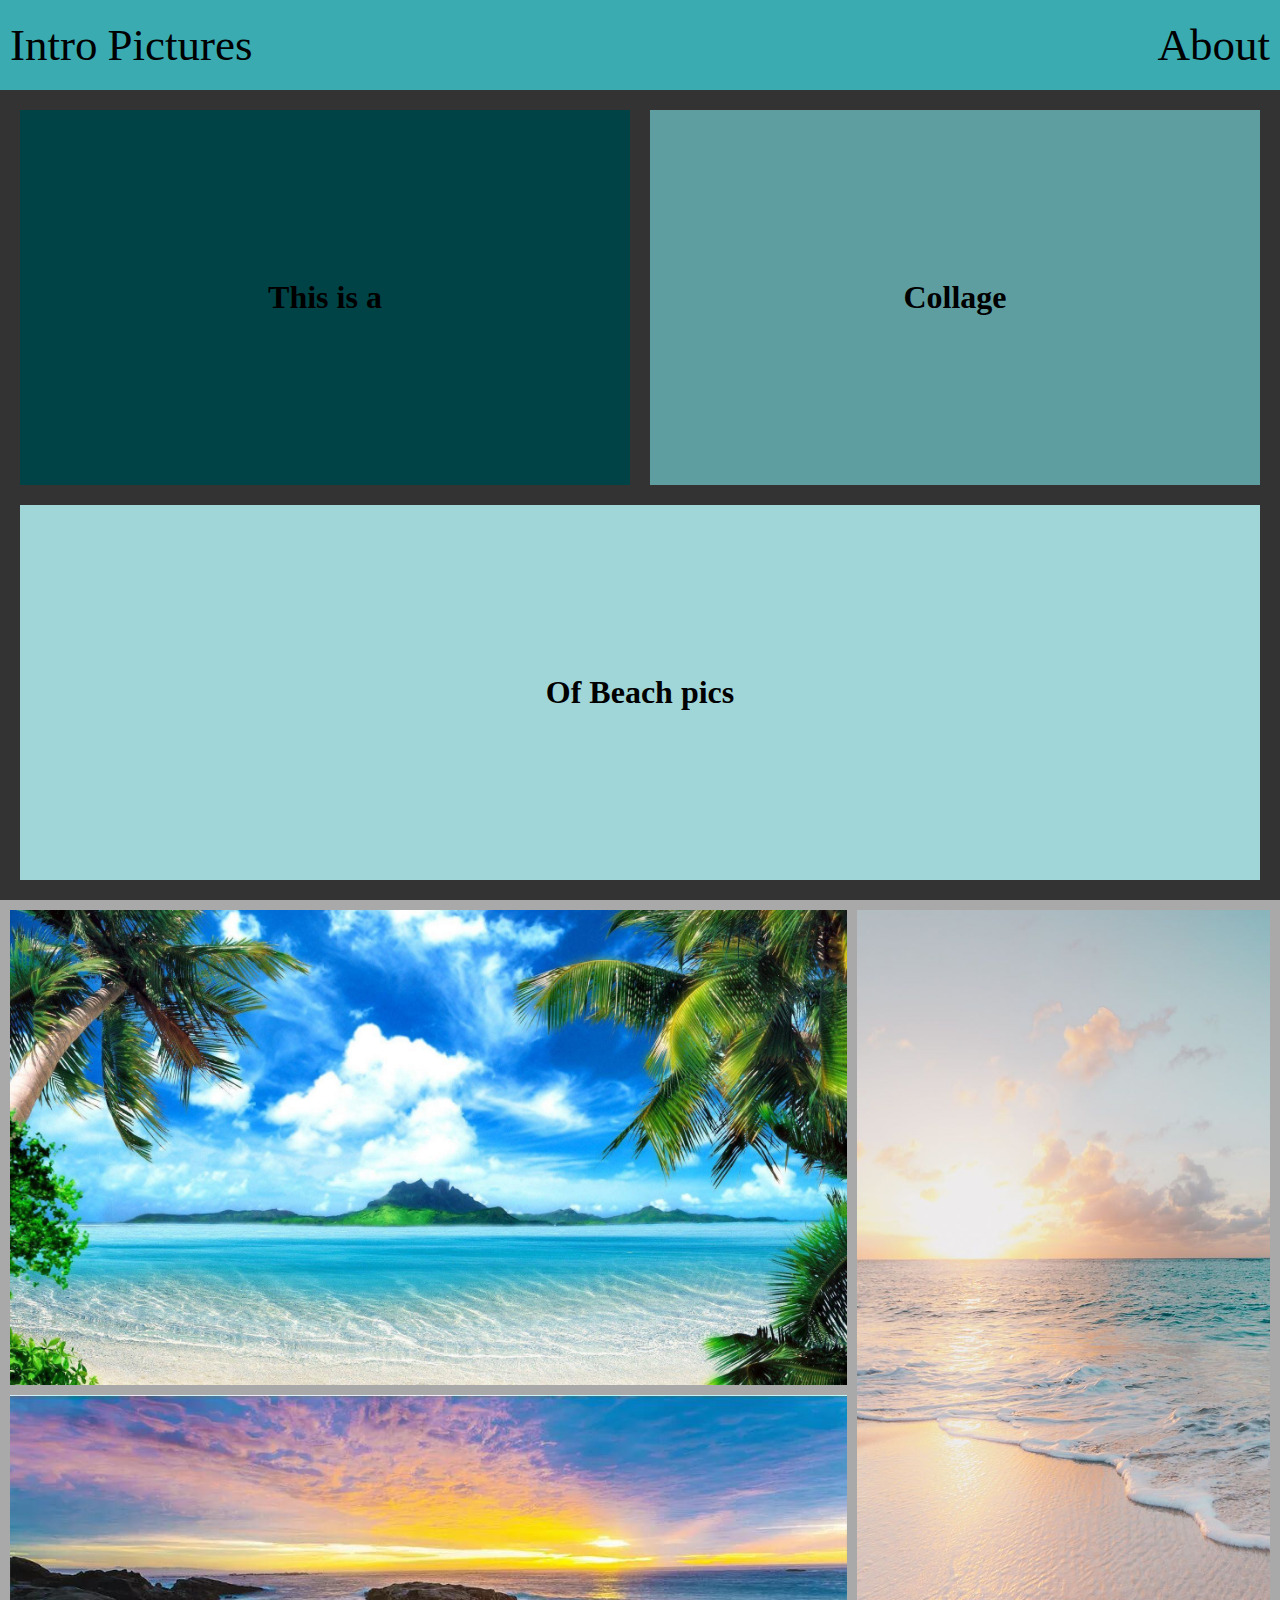
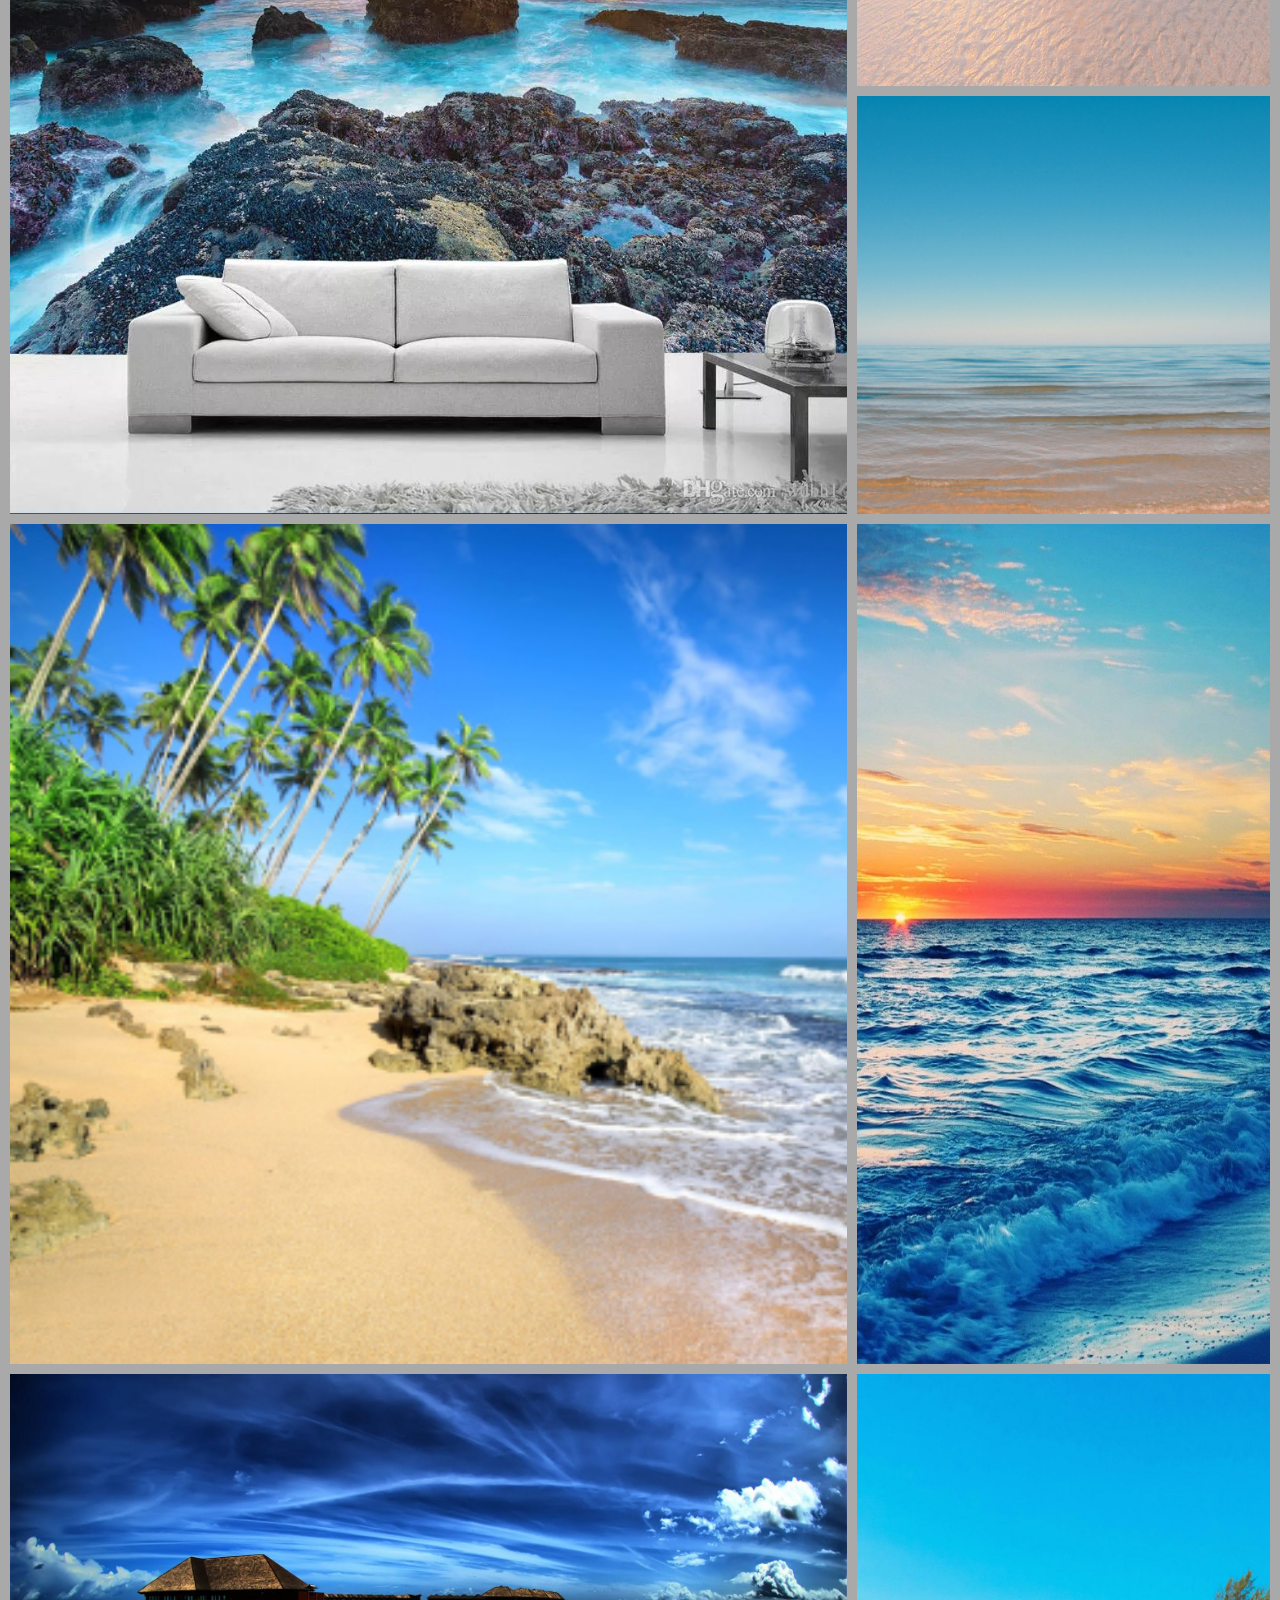
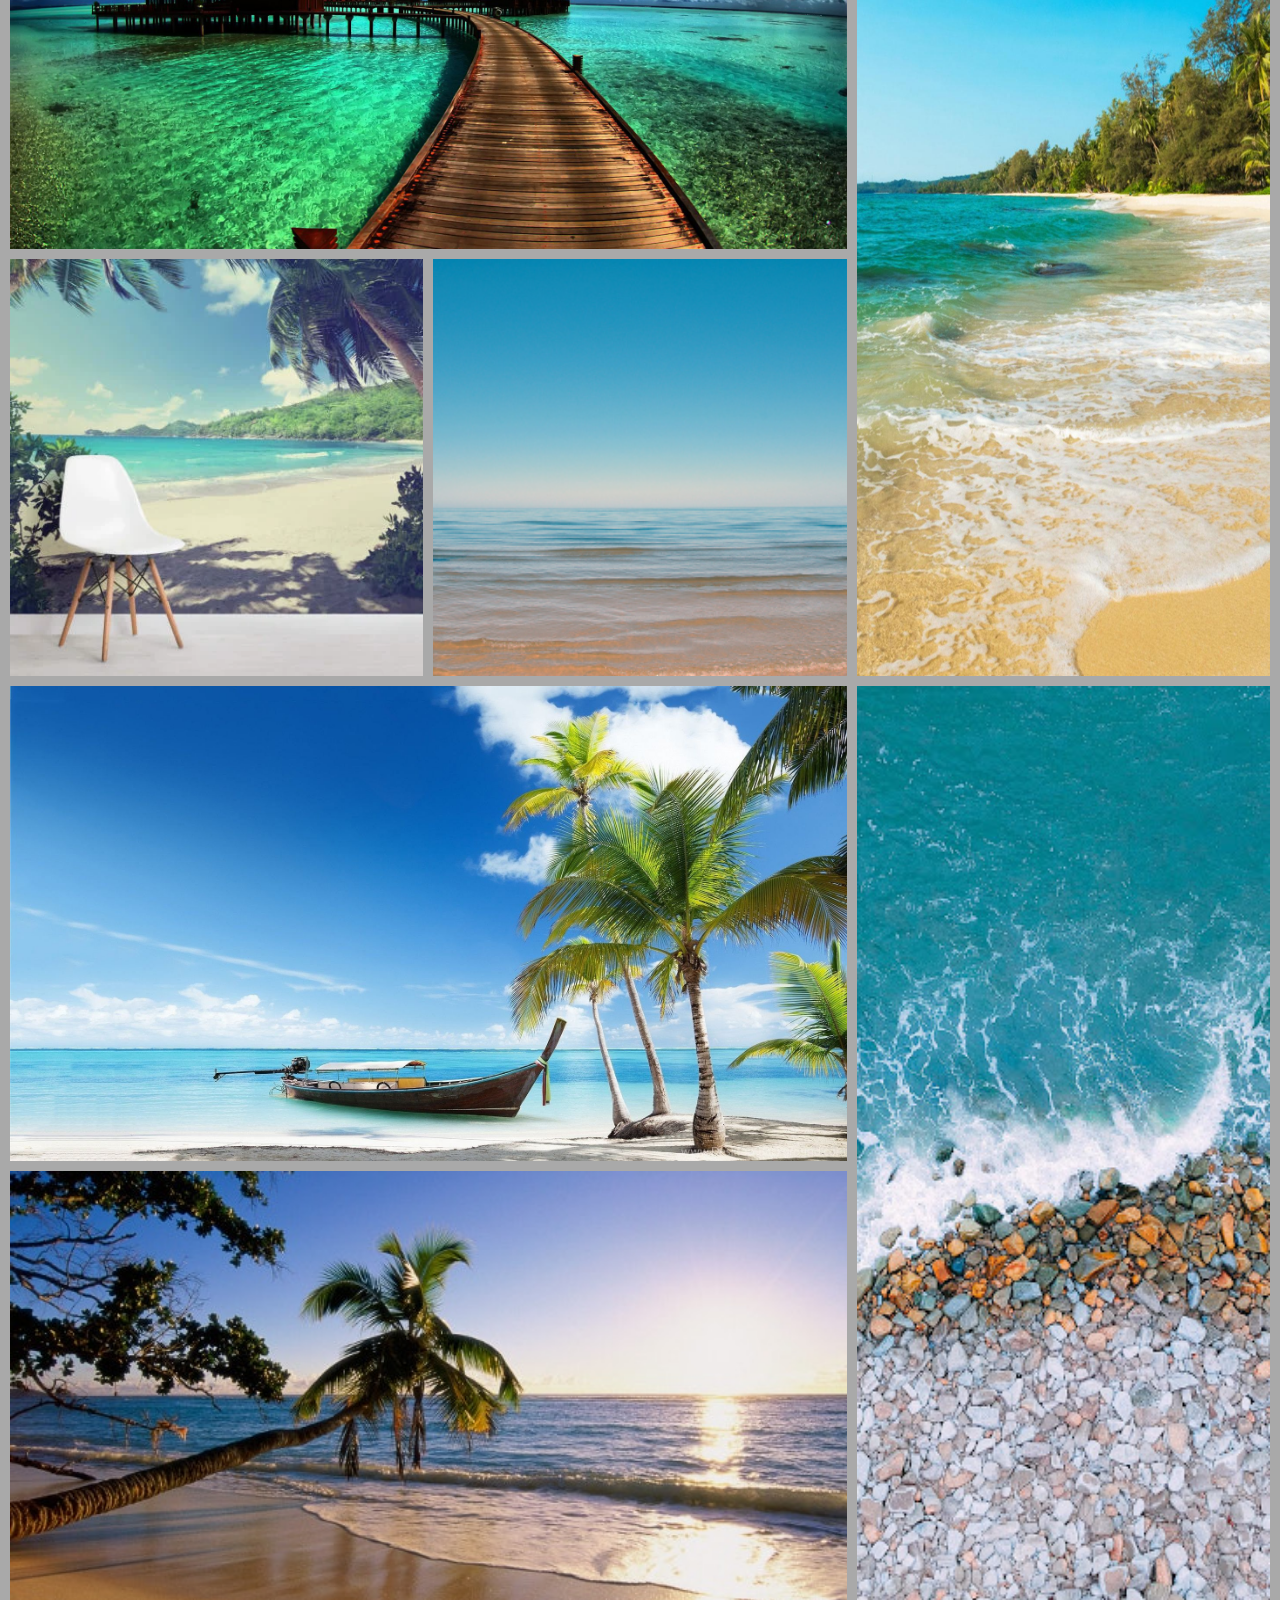
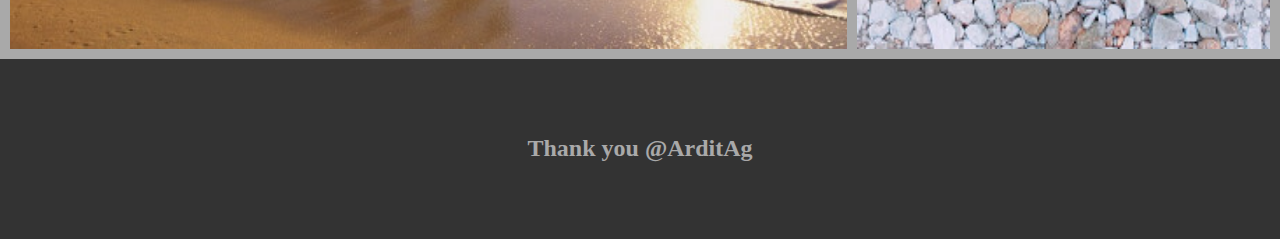
<file: grid_flexbox_sample/Grid_Flexbox.html>
<!DOCTYPE html>
<html>
    <head>
        <meta charset="UTF-8"/>
        <meta name="viewport" content="width=device-width, initial-scale=1.0"/>
        <link rel="stylesheet" href="Grid_Flexbox.css"/>
        <title>Grid & Flexbox</title>
    </head>
    <body>
        <header>
            <div class="hbox">Intro</div>
            <div class="hbox">Pictures</div>
            <div class="hbox">About</div>
        </header>
        <main>
            <div id="box1" class="box">
                <div class="inbox"><h1>This is a</h1></div>
            </div>
            <div id="box2" class="box">
                <div class="inbox"><h1>Collage</h1></div>
            </div>
            <div id="box3" class="box">
                <div class="inbox"><h1>Of Beach pics</h1></div>
            </div>
        </main>
        <div id="gallery">
            <div class="horizontal">
                <img src="images/beachhor1.jpg" alt="beach photo">
            </div>
            <div class="bigsquare">
                <img src="images/beachsq1.jpg" alt="beach photo">
            </div>
            <div class="vertical">
                <img src="images/beachver1.jpg" alt="beach photo">
            </div>
            <div class="smallsquare">
                <img src="images/beachsq2.jpg" alt="beach photo">
            </div>
            <div class="bigsquare">
                <img src="images/beachsq3.jpg" alt="beach photo">
            </div>
            <div class="vertical">
                <img src="images/beachver2.jpg" alt="beach photo">
            </div>
            <div class="horizontal">
                <img src="images/beachhor2.jpg" alt="beach photo">
            </div>
            
            <div class="vertical">
                <img src="images/beachver3.jpg" alt="beach photo">
            </div>
            <div class="smallsquare">
                <img src="images/beachsq4.jpg" alt="beach photo">
            </div>
            <div class="horizontal">
                <img src="images/beachhor3.jpg" alt="beach photo">
            </div>
            <div class="horizontal">
                <img src="images/beachhor4.jpg" alt="beach photo">
            </div>
            <div class="vertical">
                <img src="images/beachver4.jpg" alt="beach photo">
            </div>
            <div class="smallsquare">
                <img src="images/beachsq2.jpg" alt="beach photo">
            </div>
        </div>
        <footer>
            <div>
                <h2 style="display: inline;">Thank you </h2><h2 style="display: inline;">@ArditAg</h2>
            </div>
        </footer>
    </body>
</html>
</file>
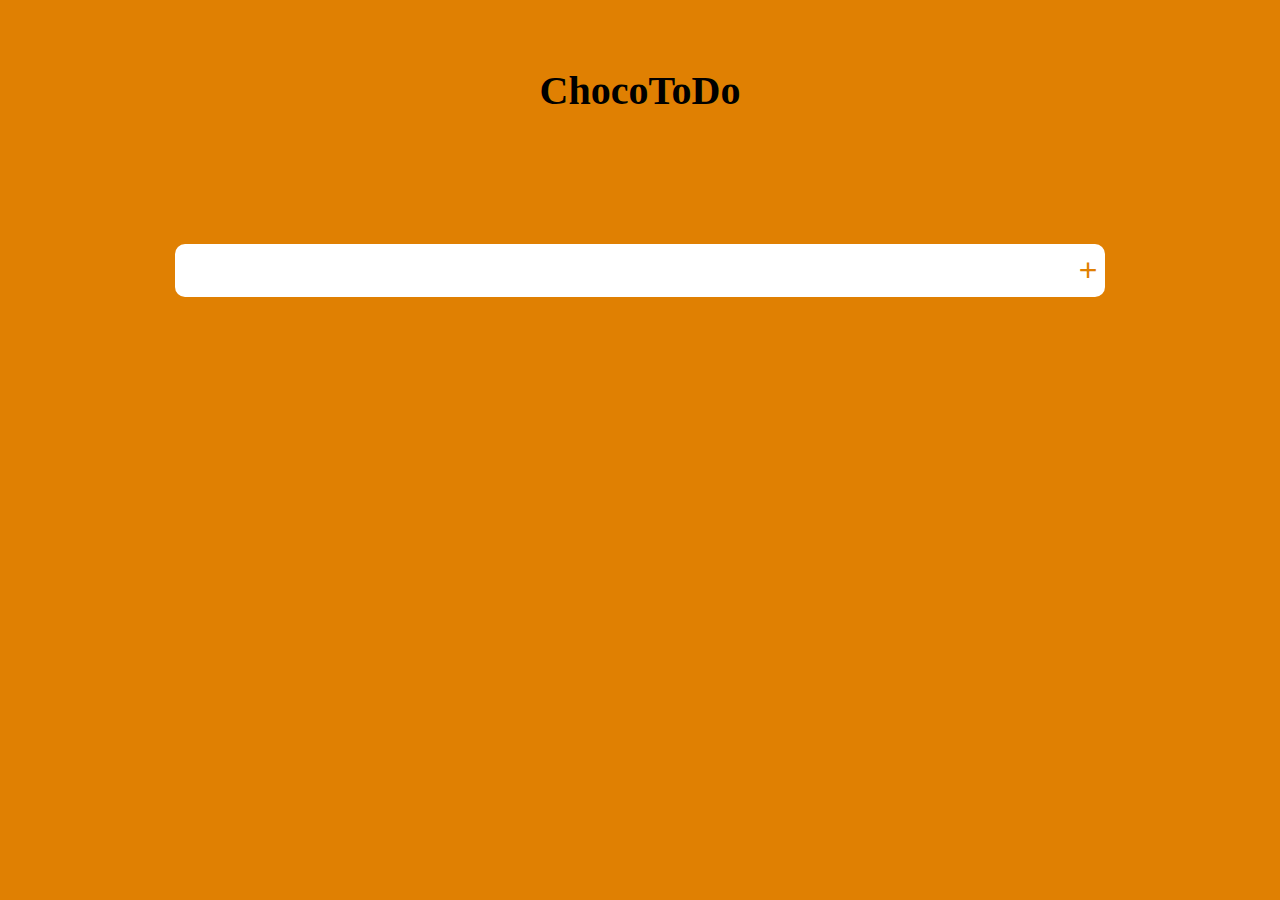
<file: to_do_app/to_do.html>
<!DOCTYPE html>
<html lang="en">
    <head>
        <meta charset="UTF-8">
        <meta name="viewport" content="width=device-width, initial-scale=1.0">
        <title>ToDoList</title>
        <link rel="stylesheet" href="todo.css">
    </head>
    <body>
        <header>
            <h1>ChocoToDo</h1>
        </header>
        <form>
            <input type="text" class="todo_input">
            <button class="todo_button" type="submit">
                +
            </button>
        </form>
        <div class="todo_container">
            <ul class="todo_list"></ul>
        </div>
        <script src="todo.js"></script>
    </body>
</html>
</file>
<file: grid_flexbox_sample/Grid_Flexbox.css>
* {
    margin: 0;
    padding: 0;
    box-sizing: border-box;
}

#box1 {
    background: rgb(0, 67, 70);
}
#box2 {
    background: cadetblue;
}
#box3 {
    grid-column: 1/3;
    background: rgb(161, 214, 216);
}
.box {
    display: grid;
    grid-template-columns: 1fr;
    grid-template-rows: 1fr;
    padding: 20px;
    text-align: center;
}
.box:hover {
    opacity: 0.9;
}
.hbox:hover {
    opacity: 0.3;
}
img:hover {
    opacity: 0.9;
}
.inbox {
    align-self: center;
}

header {
    display: flex;
    text-align: center;
    width: 100%;
    height: 10vh;
    font-size: 5vh;
    background: rgb(58, 171, 177);
}
header > div:nth-child(3) {
    margin-right: 10px;
    margin-left: auto;
}

.hbox {
    margin-left: 10px;
    align-self: center;
}

main {
    background: #333;
    padding: 20px;
    grid-gap: 20px;
    height: 90vh;
    display: grid;
    grid-template-columns: 1fr 1fr;
    grid-template-rows: 1fr 1fr ;
}
#gallery {
    background: darkgrey;
    display: grid;
    grid-gap: 10px;
    padding: 10px;
    grid-template-columns: repeat(auto-fit, minmax(25%, 1fr));
    grid-auto-rows: auto;
    grid-auto-flow: dense;
}
img {
    width:100%;
    height:100%;
}
.horizontal {
    background: darkolivegreen;
    grid-column: span 2;
    grid-row: span 1;
}
.vertical {
    background: darkorange;
    grid-row: span 2;
    grid-column: span 1;
}
.bigsquare {
    background: darkslateblue;
    grid-column: span 2;
    grid-row: span 2;
}
.smallsquare {
    background: rgb(170, 164, 204);
    grid-column: span 1;
    grid-row: span 1;
}
footer {
    width: 100%;
    background: #333;
    color: darkgray;
    padding: 20px;
    grid-gap: 20px;
    height: 20vh;
    bottom: 0;
    display: grid;
    grid-template-columns: 1fr;
    justify-items: center;
    align-items: center;
}
</file>
<file: to_do_app/todo.css>
* {
    margin: 0;
    padding: 0;
    box-sizing: border-box;
}

body {
    background-color: rgb(224, 128, 2);
}
header {
    font-size: 1.25rem;
}
header,
form {
    min-height: 20vh;
    display: flex;
    justify-content: center;
    align-items: center;
}
form input,
form button {
    padding: 0.5rem;
    border: none;
    font-size: 2rem;
    background: white;
}
form button {
    color: rgb(224, 128, 2);
    background: white;
    cursor: pointer;
    transition: all 0.3s ease;
    border-top-right-radius: 10px;
    border-bottom-right-radius: 10px;
}
form input {
    width: 70%;
    border-bottom-left-radius: 10px;
    border-top-left-radius: 10px;
}
form button:hover {
    color: white;
    background: rgb(224, 128, 2);
}
.todo_container {
    display: flex;
    justify-content: center;
    align-items: center;
}
.todo_list {
    min-width: 30%;
    list-style: none;
}
.todo {
    border-radius: 10px;
    margin: 0.5rem;
    background: white;
    color: black;
    font-size: 1.5rem;
    display: flex;
    justify-content: space-between;
    align-items: center;
    transition: all 0.5s ease;
}
.todo li {
    flex: 1;
}
.trash_button,
.completed_button {
    background: #e93402;
    color: white;
    border: none;
    padding: 1rem;
    cursor: pointer;
    font-size: 1rem;

}
.trash_button {
    height: 100%;
    border-top-right-radius: 10px;
    border-bottom-right-radius: 10px;
}
.completed_button {
    background: rgb(38, 160, 38);
}
.todo_item {
    padding: 0rem 0.5rem;
}
.completed {
    text-decoration: line-through;
    opacity: 0.5;
}
.fall {
    transform: translateY(8rem) rotateZ(20deg);
    opacity: 0;
}
</file>
